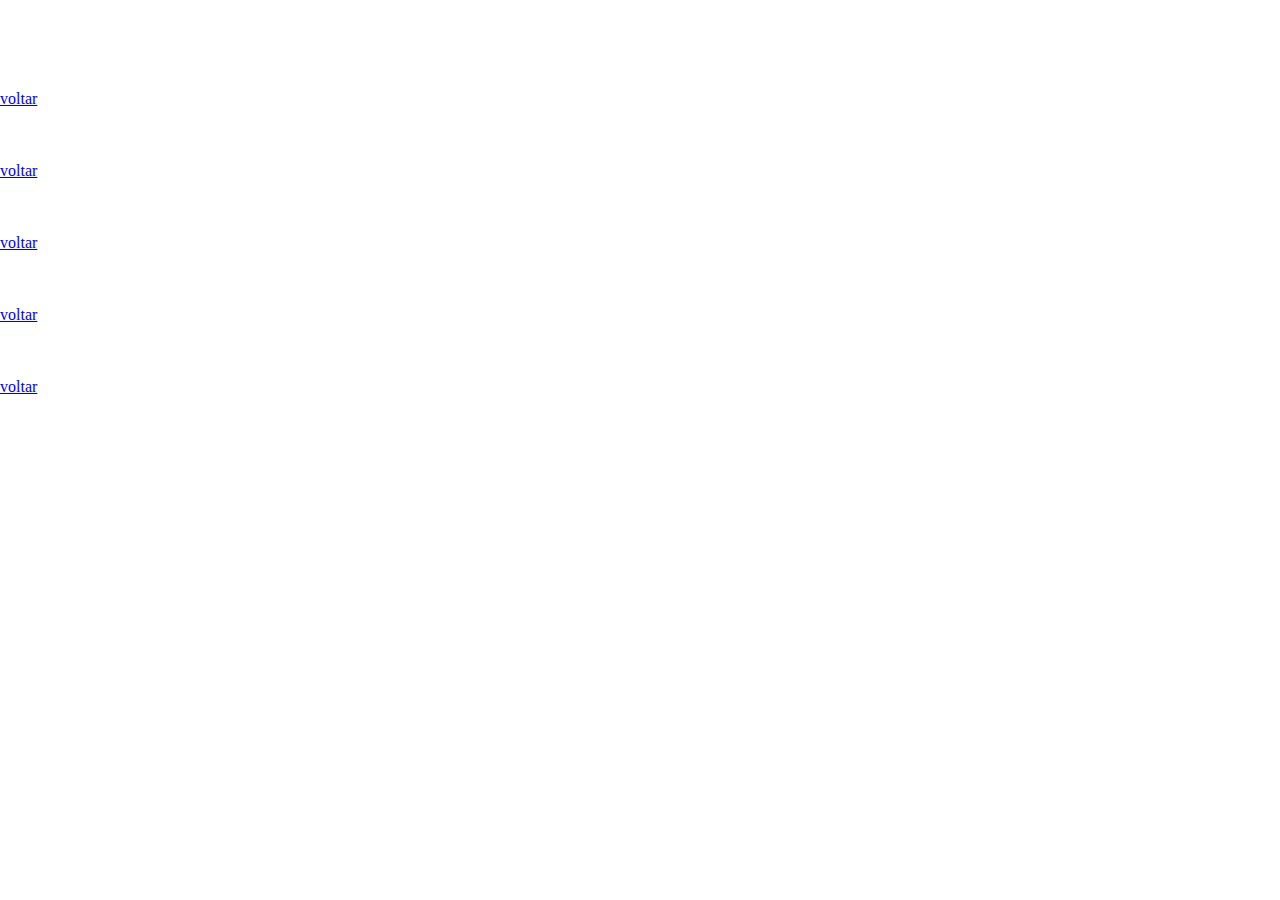
<file: outra.html>
<!DOCTYPE html>
<html lang="en">

<head>
    <meta charset="UTF-8">
    <meta http-equiv="X-UA-Compatible" content="IE=edge">
    <meta name="viewport" content="width=<device-width>, initial-scale=1.0">
    <title>Document</title>
    <link rel="stylesheet" href="css/estilo.css">
</head>

<body>

    <br>
    <br>
    <br>
    <br>
    <br>

    <a class="botao1" href="index.html">voltar</a><br><br><br><br>
    <a class="botao2" href="index.html">voltar</a><br><br><br><br>
    <a class="botao3" href="index.html">voltar</a><br><br><br><br>
    <a class="botao4" href="index.html">voltar</a><br><br><br><br>
    <a class="botao5" href="index.html">voltar</a><br><br><br><br>


</html>
</file>
<file: css/estilo.css>
* {
    box-sizing: border-box;
}

body {
    margin: 0;

}

.header {
    background: rgb(93, 155, 0);
    padding: 80px;
    text-align: center;
    color: rgb(255, 255, 255);

}

.navbar {
    display: flex;
    justify-content: center;
    background: black;


}

.navbar a {
    color: white;
    padding: 14px 20px;
    text-decoration: none;
    text-align: center;
}

.navbar a:hover {
    background: grey;
    color: black;
    font-weight: bold;

}

@media screen and (max-width:700px) {
    .navbar {
        flex-direction: column;
    }

}

.corpo {
    display: flex;
    flex-flow: row wrap;

}

.card {
    flex-grow: 1;
    background: gainsboro;
    height: 400px;
    margin: 1%;



}
</file>
